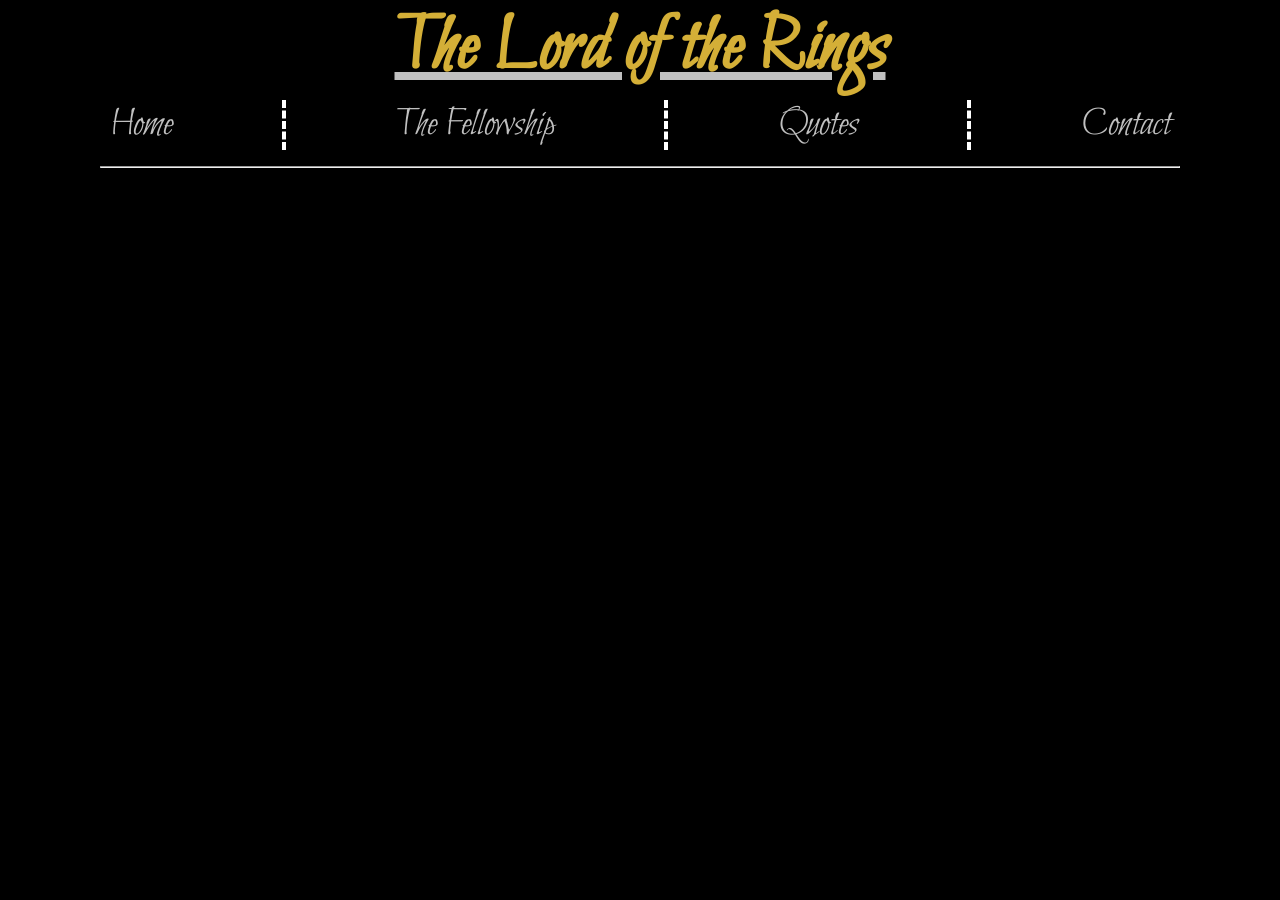
<file: pages/index.html>
<!DOCTYPE html>
<html lang="en">
<head>
    <meta charset="UTF-8">
    <meta name="viewport" content="width=device-width, initial-scale=1.0">

    <meta property="og:title" content="The Lord of the Rings">
    <meta property="og:description" content="one fanpage to rule them all">
    <meta property="og:image" content="https://images.seeklogo.com/logo-png/65/1/lord-of-the-rings-logo-png_seeklogo-656916.png">

    <link rel="icon" type="image/x-icon" href="https://images.seeklogo.com/logo-png/65/1/lord-of-the-rings-logo-png_seeklogo-656916.png">
    <link rel="stylesheet" href="../css/style.css">
    <title>The Lord of the Rings</title>
</head>
<body>
    <div id="header"></div>
    <script src="../js/header.js"></script>
</body>
</html>
</file>
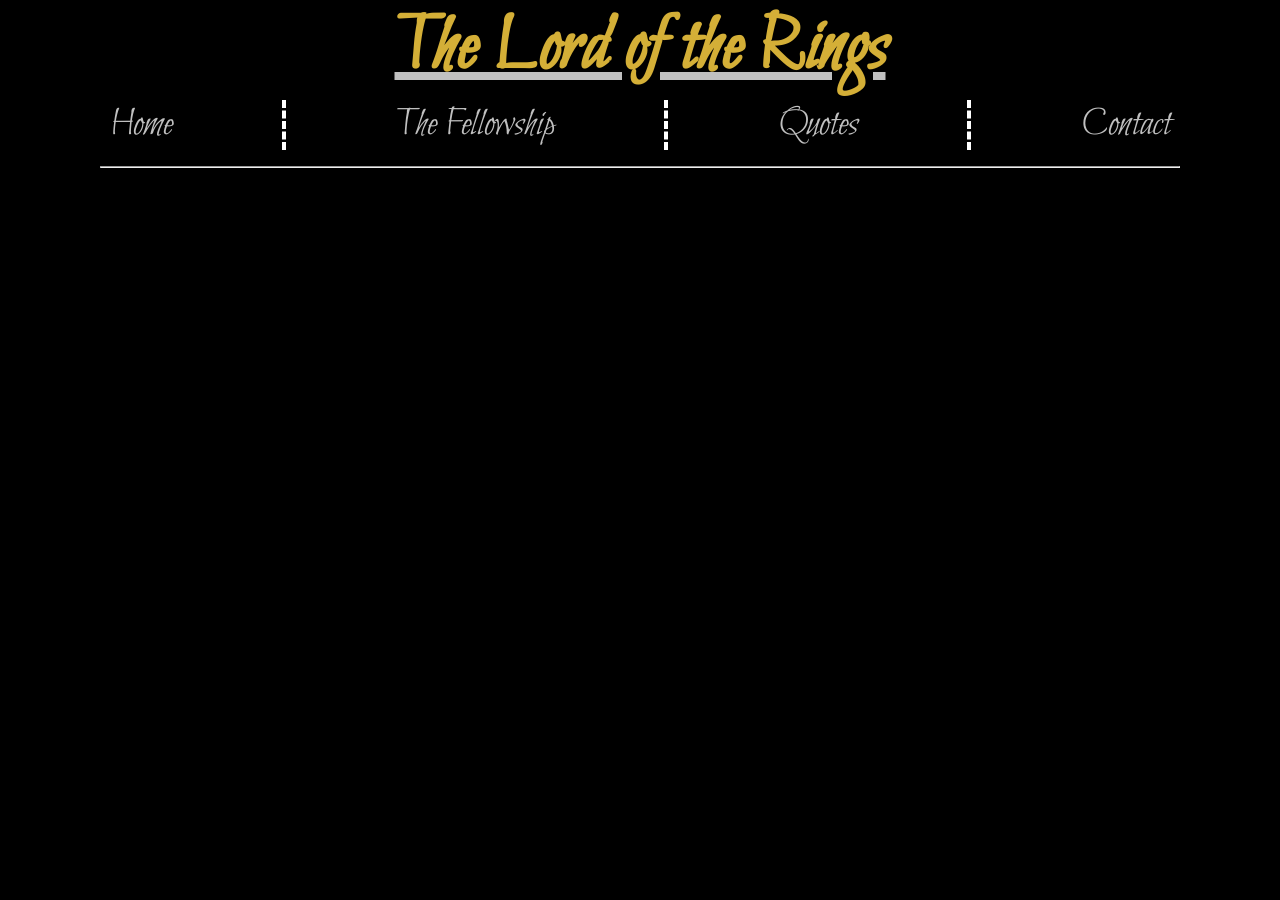
<file: pages/2_quotes.html>
<!DOCTYPE html>
<html lang="en">
<head>
    <meta charset="UTF-8">
    <meta name="viewport" content="width=device-width, initial-scale=1.0">

    <link rel="icon" type="image/x-icon" href="https://images.seeklogo.com/logo-png/65/1/lord-of-the-rings-logo-png_seeklogo-656916.png">
    <link rel="stylesheet" href="../css/style.css">
    <title>Quotes</title>
</head>
<body>
    <div id="header"></div>
    <script src="../js/header.js"></script>
</body>
</html>
</file>
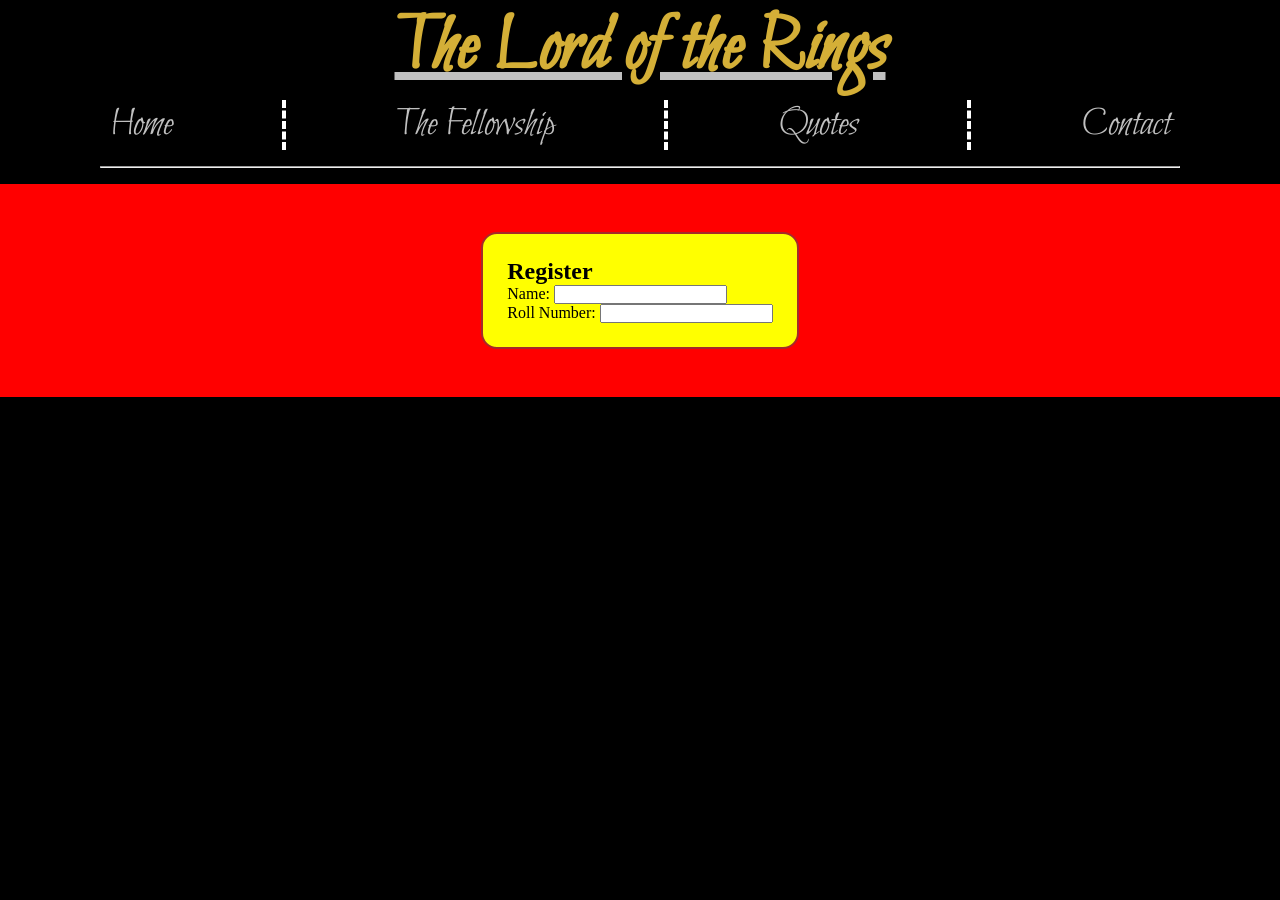
<file: pages/3_contact.html>
<!DOCTYPE html>
<html lang="en">
<head>
    <meta charset="UTF-8">
    <meta name="viewport" content="width=device-width, initial-scale=1.0">

    <link rel="icon" type="image/x-icon" href="https://images.seeklogo.com/logo-png/65/1/lord-of-the-rings-logo-png_seeklogo-656916.png">
    <link rel="stylesheet" href="../css/style.css">
    <link rel="stylesheet" href="../css/3_contact.css">
    <title>Contact</title>
</head>
<body>
    <header>
        <div id="header"></div>
    </header>
    <script src="../js/header.js"></script>
    
    <main>
        <div class="register-form">
            <h2 class="form-heading">Register</h2>
            <form>
                <div>
                    <label>Name:</label>
                    <input type="text">
                </div>
                <div>
                    <label>Roll Number:</label>
                    <input type="text">
                </div>
            </form>
        </div>
    </main>
</body>
</html>
</file>
<file: css/style.css>
@import url('https://fonts.googleapis.com/css2?family=Bilbo&display=swap');

*{
    margin: 0px;
    padding: 0px;
    box-sizing: border-box;
}
body{
    background-color: black;
    height: 100vh;
    width: 100vw;
}
.lotr{
    font-family: "Bilbo", cursive;
    font-size: 80px;
    color: #D4AF37;
    text-align: center;
    text-decoration: underline silver;
    
}
.nav{
    display: flex;
    flex-flow: row nowrap;
    justify-content: space-evenly;
    a{
        font-family: "Bilbo", cursive;
        color: silver;
        text-decoration: none;
        font-size: 40px;
    }
}
.sep{   
    border-left: 4px dashed white;
}
#head{
    background-color: white;
    height: 2px;
    margin: 16px 100px;
}
/* main{
    max-width: 100%;
    min-height: 100%;
} */
 /* .lotr:hover{
    position: relative;
    left: 50vw;
    transform: translate(-50%,0);
    width: fit-content;
    background-color: bisque;
    color: brown;
    border-radius: 12px;
} */
.nav{
    a:hover{
        border-radius: 16px;
        padding: 0px 12vw;
        backdrop-filter: blur(4px);
        background-color: rgba(255,255,255,0.3);
    }
}
</file>
<file: css/3_contact.css>
main{
    background-color: red;
    max-width: 100vw;
    padding: 48px;
    /* min-height: 100%; */

    display: flex;
    justify-content: center;
    align-items: center;
}
.register-form{
    width: fit-content;
    background-color: yellow;
    padding: 24px;
    border: 2px solid brown;
    border-radius: 16px;
}
</file>
